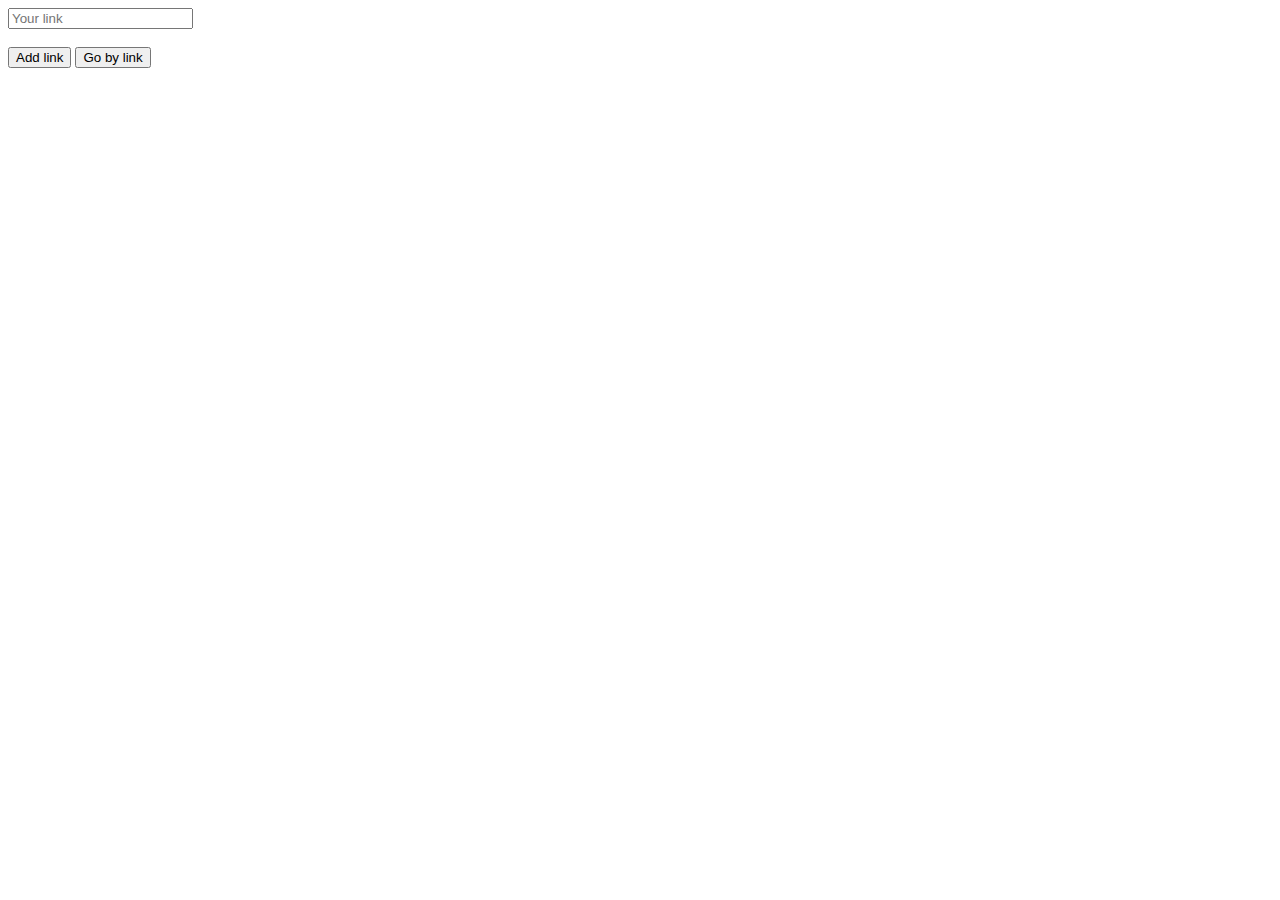
<file: Homework-32/index.html>
<!DOCTYPE html>
<html lang="en">
<head>
    <meta charset="UTF-8">
    <meta name="viewport" content="width=device-width, initial-scale=1.0">
    <title>Document</title>
    <script>
        let elem;
        function add() {
            elem = document.getElementById('link').value;
            const http = 'http://';
            const https = 'https://';
            document.getElementById('form').reset();
            if (!elem.startsWith(http) && !elem.startsWith(https)) {
                elem = [https, elem].join('');
            }
        }
        
        function goTo() {
            location.href = elem;
        }
    </script>
</head>
<body>
    <!-- На сторінці є дві кнопки. - переадресовується на інший сайт (за раніше введеним посиланням). 
    Реалізувати перевірку на http/https. Якщо протокол не вказаний - додаємо -->
        <form id="form">
            <input type="text" id="link" placeholder="Your link">
        </form>
        <br>
    <button class="add" onclick="add()">Add link</button>
    <button class="go" onclick="goTo()">Go by link</button>
</body>
</html>
</file>
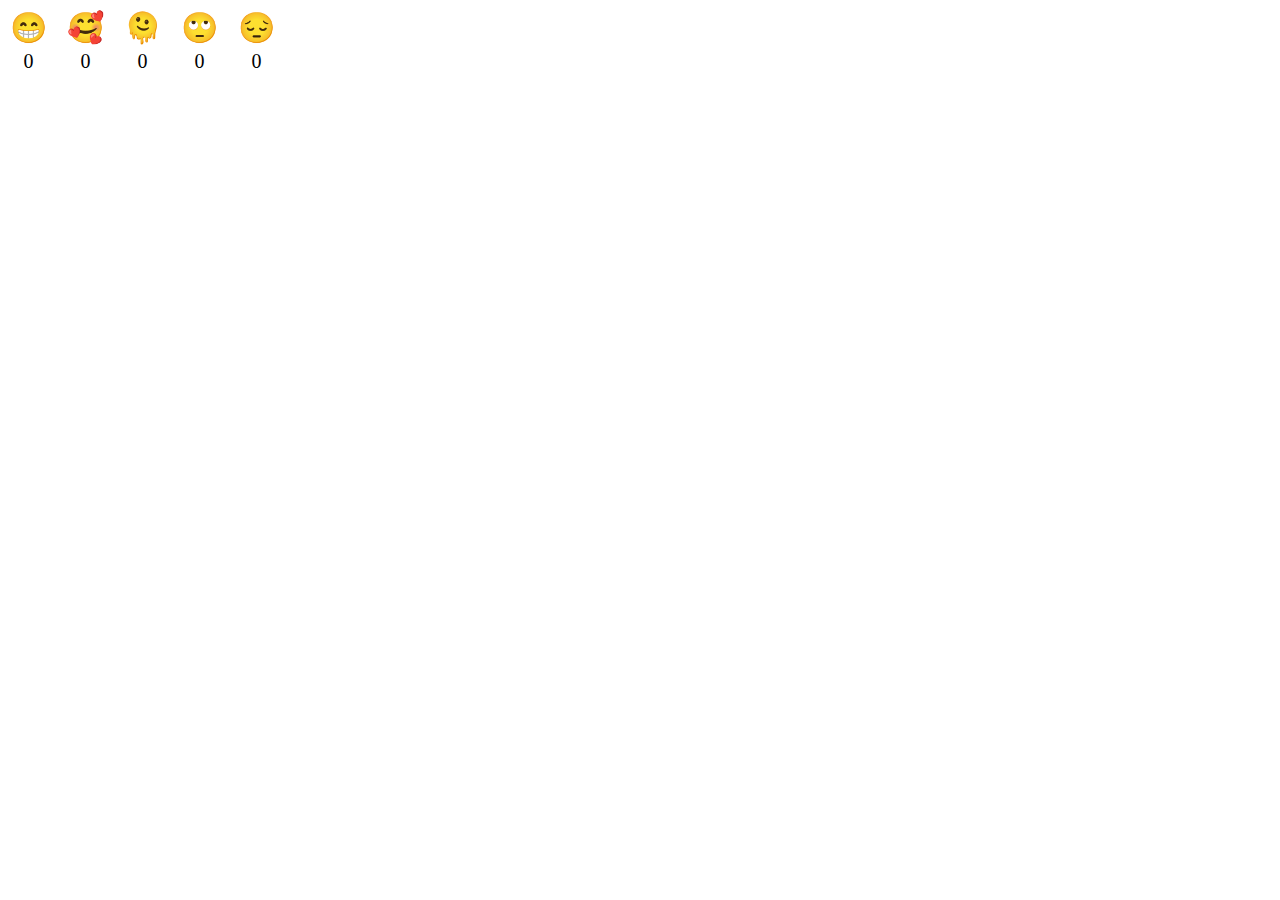
<file: Homework-33/index.html>
<!DOCTYPE html>
<html lang="en">
<head>
    <meta charset="UTF-8">
    <meta name="viewport" content="width=device-width, initial-scale=1.0">
    <link rel="stylesheet" href="./style/style.css">
    <title>Document</title>
</head>
<body>
    <div class="wrap">
        <div class="wrapEmoji">
            <p class="emoji" id="funnyEmoji">😁</p>
            <p class="counter" id="funnyEmojiCounter">0</p>
        </div>
        <div class="wrapEmoji">
            <p class="emoji" id="loveEmoji">🥰</p>
            <p class="counter" id="loveEmojiCounter">0</p>
        </div>
        <div class="wrapEmoji">
            <p class="emoji" id="idkEmoji">🫠</p>
            <p class="counter" id="idkEmojiCounter">0</p>
        </div>
        <div class="wrapEmoji">
            <p class="emoji" id="omgEmoji">🙄</p>
            <p class="counter" id="omgEmojiCounter">0</p>
        </div>
        <div class="wrapEmoji">
            <p class="emoji" id="sadEmoji">😔</p>
            <p class="counter" id="sadEmojiCounter">0</p>
        </div>
    </div>
    <script src="./script.js"></script>
</body>
</html>
</file>
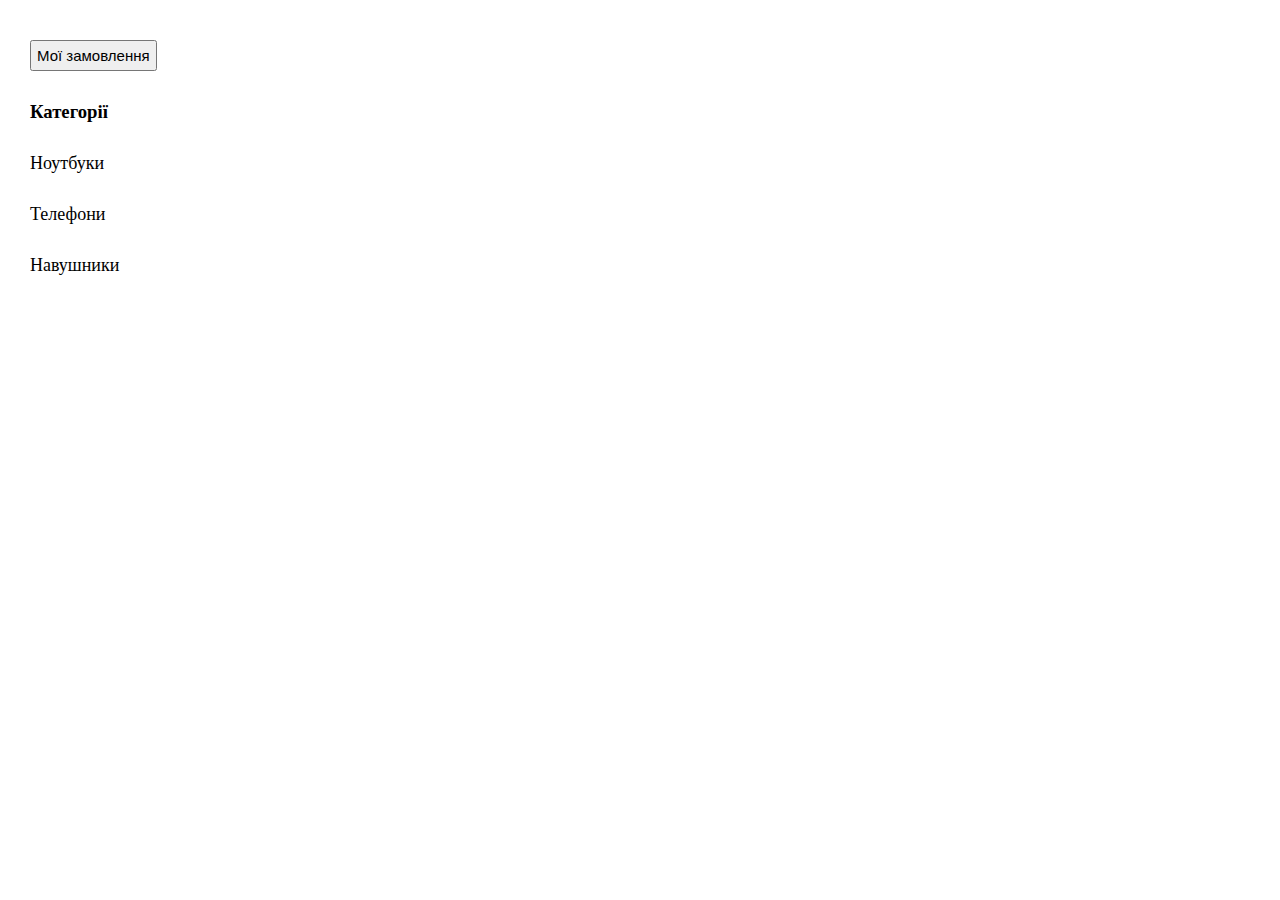
<file: Homework-34/index.html>
<!DOCTYPE html>
<html lang="en">

<head>
    <meta charset="UTF-8">
    <meta name="viewport" content="width=device-width, initial-scale=1.0">
    <title>Document</title>
    <link rel="stylesheet" href="./style/style.css">
</head>

<body>
    
    <!-- Модифікувати інтернет-магазин таким чином, щоб була можливість переглянути всі збережені замовлення 
        навіть після оновлення сторінки (використовувати localStorage).
        На сторінці спочатку крім списку категорій відображається також кнопка “мої замовлення”.
        При кліку на “мої замовлення” - пропадають категорії та відображається список усіх замовлень користувача 
        (дата та ціна) - при кліку на замовлення - “розгортаються” деталі замовлення.
        Реалізувати можливість видалення замовлення зі списку. -->

    <section class="shop-section">
        <div class="container">
            <div class="shop__block">
                <div class="shop__block--categories categories">
                    <input type="submit" name="myPurchases" id="myPurchases" value="Мої замовлення" onclick="showPurchases()">
                    <input type="submit" name="return" id="return" value="Повернутись">
                    <h3 id="categoryTitle">Категорії</h3>
                    <p id="categoryLaptops">Ноутбуки</p>
                    <p id="categoryPhones">Телефони</p>
                    <p id="categoryHeadphones">Навушники</p>
                    <div id="listMyPurchases"></div>
                </div>
                <div class="shop__block--items items">
                    <div class="items__laptops">
                        <div class="items__laptops--laptop laptop laptop--Acer" id="laptop--ACER">
                            <div class="laptop--img">
                                <img src="./images/Laptop Acer.jpg" alt="Laptop Acer">
                            </div>
                            <p class="laptop--title">Ноутбук ACER Nitro 5 AN515-57-54VT Shale Black (NH.QEKEU.008)</p>
                            <br><span id="price">35999 грн.</span>
                        </div>
                        <div class="items__laptops--laptop laptop laptop--Asus" id="laptop--Asus">
                            <div class="laptop--img">
                                <img src="./images/Laptop Asus.jpg" alt="Laptop Asus">
                            </div>
                            <p class="items__laptops--title">Ноутбук ASUS TUF Gaming F15 FX506LHB-HN333 Bonfire
                                Black(90NR03U2-M00C80)</p>
                            <br><span id="price">29999 грн.</span>
                        </div>
                        <div class="items__laptops--laptop laptop laptop--Lenovo" id="laptop--Lenovo">
                            <div class="laptop--img">
                                <img src="./images/Laptop Lenovo.jpg" alt="Laptop Lenovo">
                            </div>
                            <p class="items__laptops--title">Ноутбук LENOVO IdeaPad Gaming 3 15IHU6 Shadow Black
                                (82K101GYRA)</p>
                            <br><span id="price">29999 грн.</span>
                        </div>
                    </div>
                    <div class="items__phones">
                        <div class="items__phones--phone phone" id="phone--Tecno">
                            <div class="phone--img">
                                <img src="./images/Phone Tecno.jpg" alt="Phone Tecno">
                            </div>
                            <p class="items__phones--title">Смартфон TECNO Spark 10 (KI5q) 8/128Gb NFC Meta Black</p>
                            <br><span id="price">6999 грн.</span>
                        </div>
                        <div class="items__phones--phone phone" id="phone--Xiaomi">
                            <div class="phone--img">
                                <img src="./images/Phone Xiaomi.jpg" alt="Phone Xiaomi">
                            </div>
                            <p class="items__phones--title">Смартфон XIAOMI Redmi 9A 2/32GB Granite Gray</p>
                            <br><span id="price">4499 грн.</span>
                        </div>
                        <div class="items__phones--phone phone" id="phone--Oppo">
                            <div class="phone--img">
                                <img src="./images/Phone Oppo.jpg" alt="Phone Oppo">
                            </div>
                            <p class="items__phones--title">Смартфон OPPO A16 3/32GB Pearl Blue</p>
                            <br><span id="price">5399 грн.</span>
                        </div>
                    </div>
                    <div class="items__headphones">
                        <div class="items__headphones--headphone headphone" id="headphones--Philips">
                            <div class="headphone--img">
                                <img src="./images/Headphones Philips.jpg" alt="Headphones Philips">
                            </div>
                            <p class="headphone--title">Наушники PHILIPS TAT2206 True Wireless Black (TAT2206BK/00)</p>
                            <br><span id="price">1599 грн.</span>
                        </div>
                        <div class="items__headphones--headphone headphone" id="headphones--Oppo">
                            <div class="headphone--img">
                                <img src="./images/Headphones Oppo.jpg" alt="Headphones Oppo">
                            </div>
                            <p class="items__headphone--title">Наушники OPPO Enco X2 Black (ETE01 BLACK)</p>
                            <br><span id="price">5999 грн.</span>
                        </div>
                        <div class="items__headphones--headphone headphone" id="headphones--Redmi">
                            <div class="headphone--img">
                                <img src="./images/Headphones Redmi.jpg" alt="Headphones Redmi">
                            </div>
                            <p class="items__headphone--title">Наушники Redmi Buds 3 Lite Black (BHR5489GL)</p>
                            <br><span id="price">2140 грн.</span>
                        </div>
                    </div>
                </div>
                <div class="shop__block--info info">
                    <div class="info__laptops">
                        <div class="info__laptops--laptop info__laptop">
                            <p id="info__laptop--ACER">
                                Лінійка процесора <b>Intel Core i5</b><br />
                                Модель процесору <b>11400H</b><br />
                                Частота процесору <b>2.7 - 4.5 ГГц</b><br />
                                Кількість ядер процесора <b>6</b><br />
                                Виробник процесора <b>Intel</b><br />
                                Технологічний процес <b>10 нм</b><br />
                                Покоління Intel Core <b>11-е покоління</b><br />
                                Архітектура процесора <b>Tiger Lake</b>
                            </p>
                            <button id="info__laptop--ACER--buy" class="buy">Придбати</button>
                        </div>
                        <div class="info__laptops--laptop info__laptop">
                            <p id="info__laptop--Asus">
                                Лінійка процесора <b>Intel Core i5</b><br />
                                Модель процесору <b>11300H</b><br />
                                Частота процесору <b>2.5 - 4.5 ГГц</b><br />
                                Кількість ядер процесора <b>4</b><br />
                                Виробник процесора <b>Intel</b><br />
                                Технологічний процес <b>14 нм</b><br />
                                Покоління Intel Core <b>10-е покоління</b><br />
                                Архітектура процесора <b>Comet Lake</b>
                            </p>
                            <button id="info__laptop--Asus--buy" class="buy">Придбати</button>
                        </div>
                        <div class="info__laptops--laptop info__laptop">
                            <p id="info__laptop--Lenovo">
                                Лінійка процесора <b>Intel Core i5</b><br />
                                Модель процесору <b>11320H</b><br />
                                Частота процесору <b>3.2 - 4.5 ГГц</b><br />
                                Кількість ядер процесора <b>4</b><br />
                                Виробник процесора <b>Intel</b><br />
                                Технологічний процес <b>10 нм</b><br />
                                Покоління Intel Core <b>11-е покоління</b><br />
                                Архітектура процесора <b>Tiger Lake</b>
                            </p>
                            <button id="info__laptop--Lenovo--buy" class="buy">Придбати</button>
                        </div>
                    </div>
                    <div class="info__phones">
                        <div class="info__phones--phone info__phone">
                            <p id="info__phone--Tecno">Кількість ядер процесора <b>8</b><br>
                                Частота процесора <b>4 x 2.3 + 4 x 1.8 ГГц</b><br>
                                Процесор <b>MediaTek Helio G37</b></p>
                                <button id="info__phone--Tecno--buy" class="buy">Придбати</button>
                        </div>
                        <div class="info__phones--phone info__phone">
                            <p id="info__phone--Xiaomi">Кількість ядер процесора <b>8</b><br>
                                Частота процесора <b>2 ГГц</b><br>
                                Процесор <b>MediaTek Helio G25</b></p>
                                <button id="info__phone--Xiaomi--buy" class="buy">Придбати</button>
                        </div>
                        <div class="info__phones--phone info__phone">
                            <p id="info__phone--Oppo">Кількість ядер процесора <b>8</b><br>
                                Частота процесора <b>2.3 ГГц</b><br>
                                Процесор <b>MediaTek Helio G35</b></p>
                                <button id="info__phone--Oppo--buy" class="buy">Придбати</button>
                        </div>
                    </div>
                    <div class="info__headphones">
                        <div class="info__headphones--headphone info__headphone">
                            <p id="info__headphones--Philips">Тип пристрою <b>навушники</b> <br>
                                Підключення <b>бездротові</b> <br><b>повністю бездротові (TWS)</b> <br>
                                Конструкція <b>вакуумні (внутрішньоканальні)</b> <br>
                                Вид випромінювача <b>динамічний</b> <br>
                                Кріплення <b>у вухах/раковині</b> <br>
                                Призначення <b>прослуховування музики для смартфону (телефону)</b> <br>
                                Сумісність <b>Android</b> <br> <b>iOS</b> <br> <b>Windows</b> <br> <b>macOS</b> <br>
                                <b>iPadOS</b></p>
                                <button id="info__headphones--Philips--buy" class="buy">Придбати</button>
                        </div>
                        <div class="info__headphones--headphone info__headphone">
                            <p id="info__headphones--Oppo">Тип пристрою <b>навушники</b> <br>
                                Підключення <b>бездротові</b> <br>
                                Конструкція <b>вакуумні (внутрішньоканальні)</b> <br>
                                Вид випромінювача <b>динамічний</b> <br>
                                Кріплення <b>у вухах/раковині</b> <br>
                                Призначення <b>прослуховування музики для смартфону (телефону)</b> <br>
                                Сумісність <b>Android</b> <br> <b>iOS</b></p>
                                <button id="info__headphones--Oppo--buy" class="buy">Придбати</button>
                        </div>
                        <div class="info__headphones--headphone info__headphone">
                            <p id="info__headphones--Redmi">Тип пристрою <b>навушники</b> <br>
                                Підключення <b>бездротові</b> <br><b>повністю бездротові (TWS)</b> <br>
                                Конструкція <b>вакуумні (внутрішньоканальні)</b> <br>
                                Вид випромінювача <b>динамічний</b> <br>
                                Кріплення <b>у вухах/раковині</b> <br>
                                Призначення <b>прослуховування музики для смартфону (телефону)</b> <br>
                                Сумісність <b>Android</b> <br> <b>iOS</b> <br> <b>Windows</b> <br> <b>macOS</b> <br>
                                <b>iPadOS</b></p>
                                <button id="info__headphones--Redmi--buy" class="buy">Придбати</button>
                        </div>
                    </div>
                    <form id="form" onsubmit="return validateForm(event)">
                        <label for="firstName">Ім'я: </label>
                        <input type="text" name="firstName" id="firstName" required>
                        <br>
                        <br>
                        <label for="secondName">Призвище: </label>
                        <input type="text" name="secondName" id="secondName" required>
                        <br>
                        <br>
                        <label for="patronymic">По батькові: </label>
                        <input type="text" name="patronymic" id="patronymic">
                        <br>
                        <br>
                
                        <label for="city">Місто: </label>
                        <select name="city" id="city" required>
                            <option value="Київ">Київ</option>
                            <option value="Одеса">Одеса</option>
                            <option value="Днепр">Днепр</option>
                            <option value="Вінниця">Вінниця</option>
                            <option value="Львів">Львів</option>
                        </select>
                        <br>
                        <br>
                
                        <label for="newPost">Нова Пошта: </label>
                        <input type="text" name="newPost" id="newPost" required>
                        <br>
                        <span id="error">Неправільні данні</span>
                        <br>
                
                        <label for="payment">Оплата: </label>
                        <input type="radio" name="payment" id="payment" value="byCard" checked>Карткою
                        <input type="radio" name="payment" id="payment" value="postpaid">Післяплата<br>
                        <br>
                        <br>
                
                        <label for="quantity">Кількість: </label>
                        <input type="number" id="quantity" min="1" max="10" step="1" value="1">
                        <br>
                        <br>
                
                        <label for="comment">Напишить свій коментар: </label>
                        <textarea name="comment" id="comment" cols="30" rows="10"></textarea>
                        <br>
                        <br>
                
                        <input type="submit" value="Придбати">
                    </form>
                </div>
            </div>
        </div>
    </section>

    <script src="./script.js"></script>
</body>

</html>
</file>
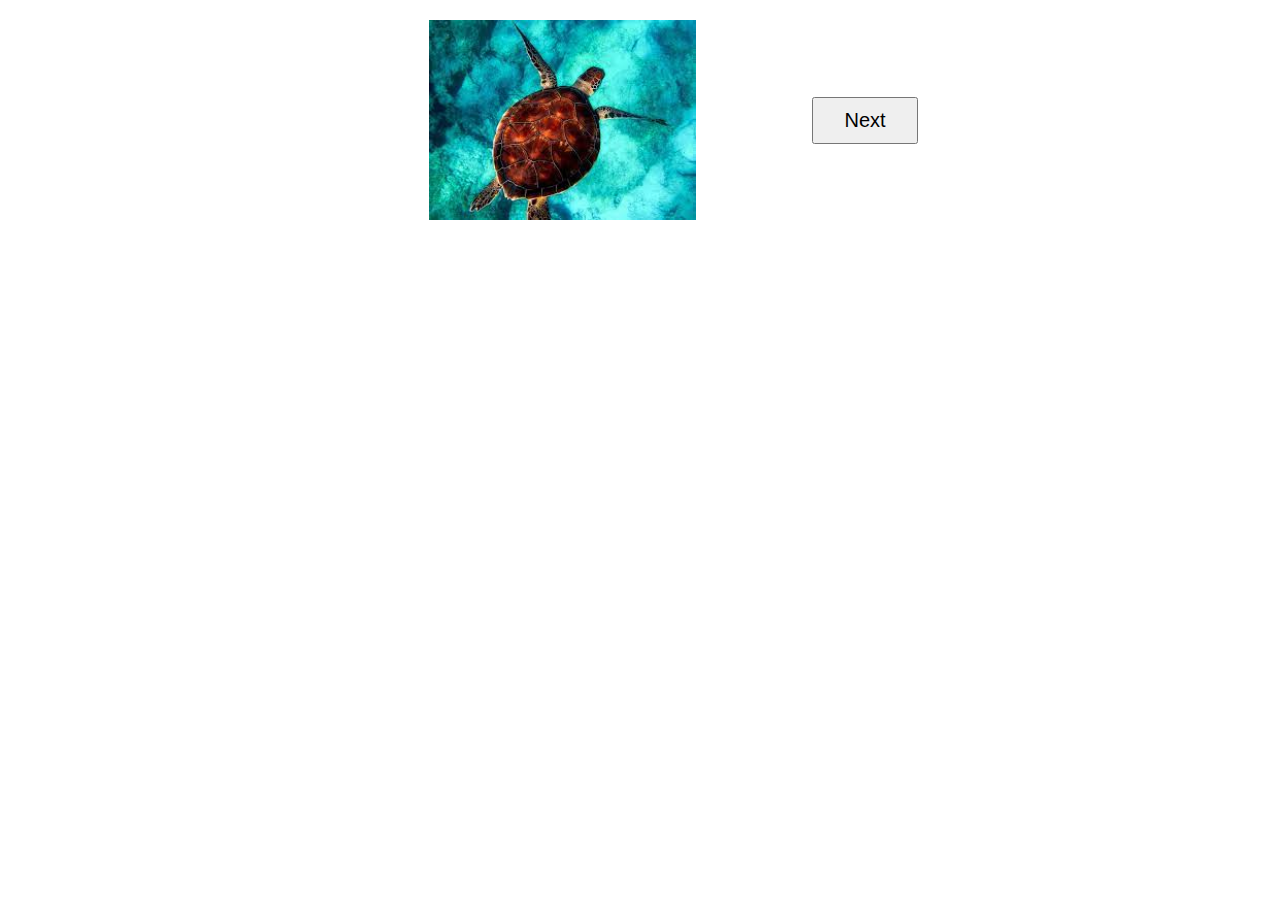
<file: Homework-35/index.html>
<!DOCTYPE html>
<html lang="en">
<head>
    <meta charset="UTF-8">
    <meta name="viewport" content="width=device-width, initial-scale=1.0">
    <link rel="stylesheet" href="./style/style.css">
    <title>Document</title>
</head>
<body>
    <!-- Пишемо свій слайдер зображень.
    Відображаємо зображення та кнопки Next, Prev з боків від зображення.
    При кліку на Next - показуємо наступне зображення.
    При кліку на Prev - попереднє .
    При досягненні останнього зображення - ховати кнопку Next. Аналогічно з першим зображенням і кнопкою Prev. -->

    <div class="wrap">
        <button id="prev">Prev</button>
        <div class="img">
            <img src="./images/1.jpg" alt="1">
        </div>
        <button id="next">Next</button>
    </div>
    <script src="./script.js"></script>
</body>
</html>
</file>
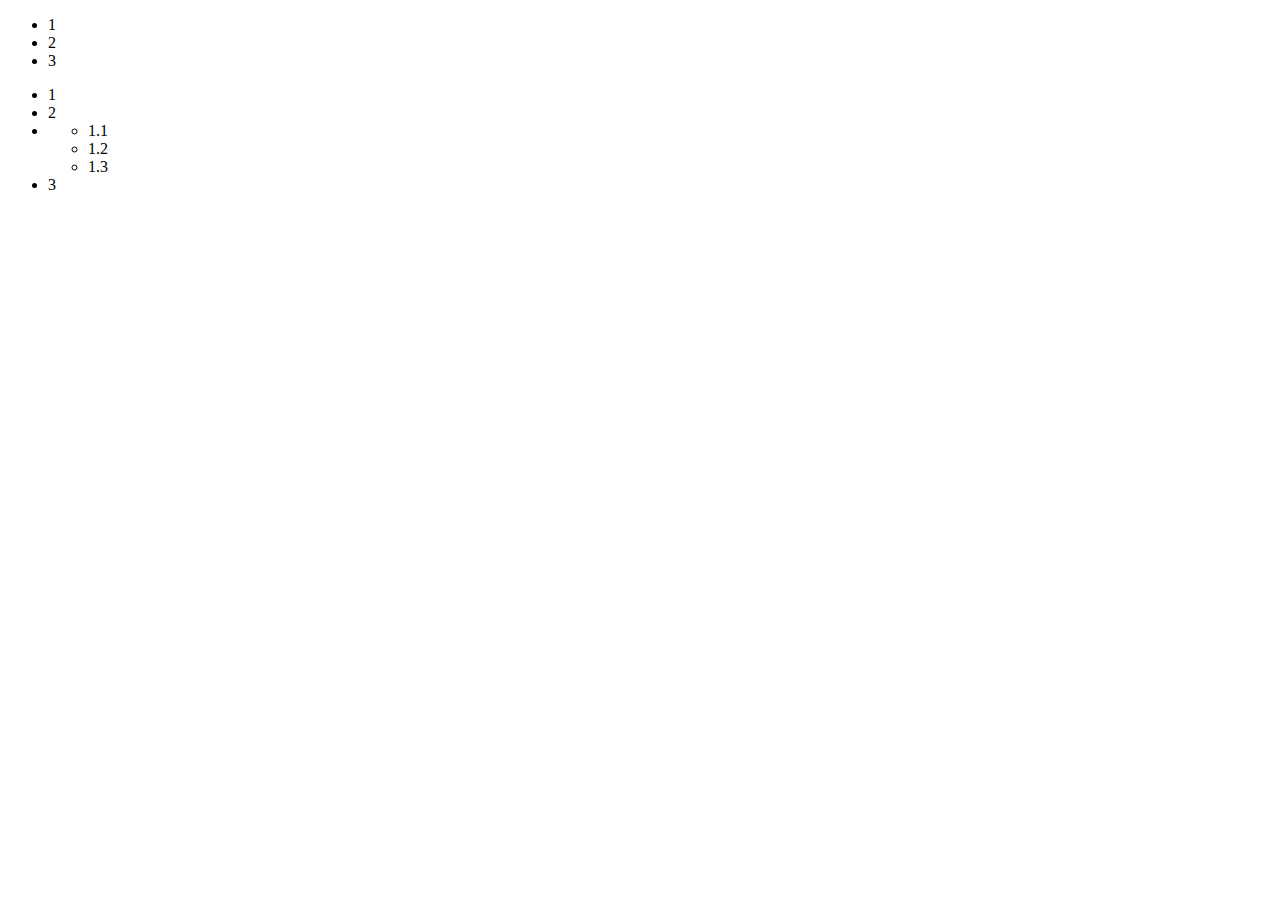
<file: Homework-36/index.html>
<!DOCTYPE html>
<html lang="en">
<head>
    <meta charset="UTF-8">
    <meta name="viewport" content="width=device-width, initial-scale=1.0">
    <title>Document</title>
</head>
<body>
    <!-- Написати функцію generateList(array), яка приймає масив із чисел та 
        масивів чисел (наприклад [1,2, 3]) і генерує список з елементів:

    <ul>
        <li>1</li>
        <li>2</li>
        <li>3</li>
    </ul>

    <ul>
        <li>1</li>
        <li>2</li>
        <li>
            <ul>
                <li>1.1</li>
                <li>1.2</li>
                <li>1.3</li>
            </ul>
        </li>
        <li>3</li>
    </ul> -->
    
<script src="./script.js"></script>
</body>
</html>
</file>
<file: Homework-33/style/style.css>
* {
    padding: 0;
    margin: 0;
    box-sizing: border-box;
}

.wrap {
    display: flex;
    flex-direction: row;
}

.wrapEmoji {
    padding: 10px;
}

.counter {
    margin-top: 5px;
    text-align: center;
    font-size: 20px;
}

.emoji {
    font-size: 30px;
    cursor: pointer;
}
</file>
<file: Homework-34/style/style.css>
* {
    margin: 0;
    padding: 0;
    box-sizing: border-box;
}

.container {
    max-width: 1600px;
    padding: 0 30px;
    margin: 0 auto;
}

.laptop--img, .phone--img, .headphone--img {
    max-width: 400px;
    height: 200px;
}

img {
    width: 100%;
    height: 100%;
    object-fit: contain;
}

.items__laptops, .items__phones, .items__headphones {
    display: grid;
    grid-template-columns: repeat(3, 1fr);
    column-gap: 20px;
    cursor: pointer;
}

.shop__block {
    display: flex;
    flex-direction: row;
    column-gap: 50px;
}

.shop__block--items {
    margin-top: 50px;
}

.categories {
    display: flex;
    flex-direction: column;
    cursor: pointer;
    margin-top: 20px;
    row-gap: 30px;
    max-width: 130px;
}

.categories p {
    font-size: 18px;
}

.shop__block--info {
    width: 600px;
    margin-top: 50px;
}

.info__laptop, .info__phone, .info__headphone, .form {
    display: flex;
    flex-direction: column;
    justify-content: center;
    align-items: center;
}

.buy {
    display: inline-block;
    padding: 5px 25px;
    font-size: 15px;
    margin-top: 20px;
}

#form {
    display: none;
}

#error {
    display: none;
    color: red;
}

#price {
    font-weight: bold;
    text-align: center;
}

#myPurchases {
    display: inline-block;
    padding: 5px 5px;
    font-size: 15px;
    margin-top: 20px;
}

/* #listMyPurchases {
    display: none;
} */

#return {
    display: none;
    padding: 5px 5px;
    font-size: 15px;
    margin-top: 20px;
}
</file>
<file: Homework-35/style/style.css>
* {
    margin: 0;
    padding: 0;
    box-sizing: border-box;
}

.wrap {
    display: flex;
    align-items: center;
    text-align: center;
    justify-content: center;
    column-gap: 50px;
    margin-top: 20px;
}

button {
    padding: 10px 30px;
    font-size: 20px;
}

.img {
    width: 400px;
    height: 200px;
}

img {
    width: 100%;
    height: 100%;
    object-fit: contain;
}
</file>
